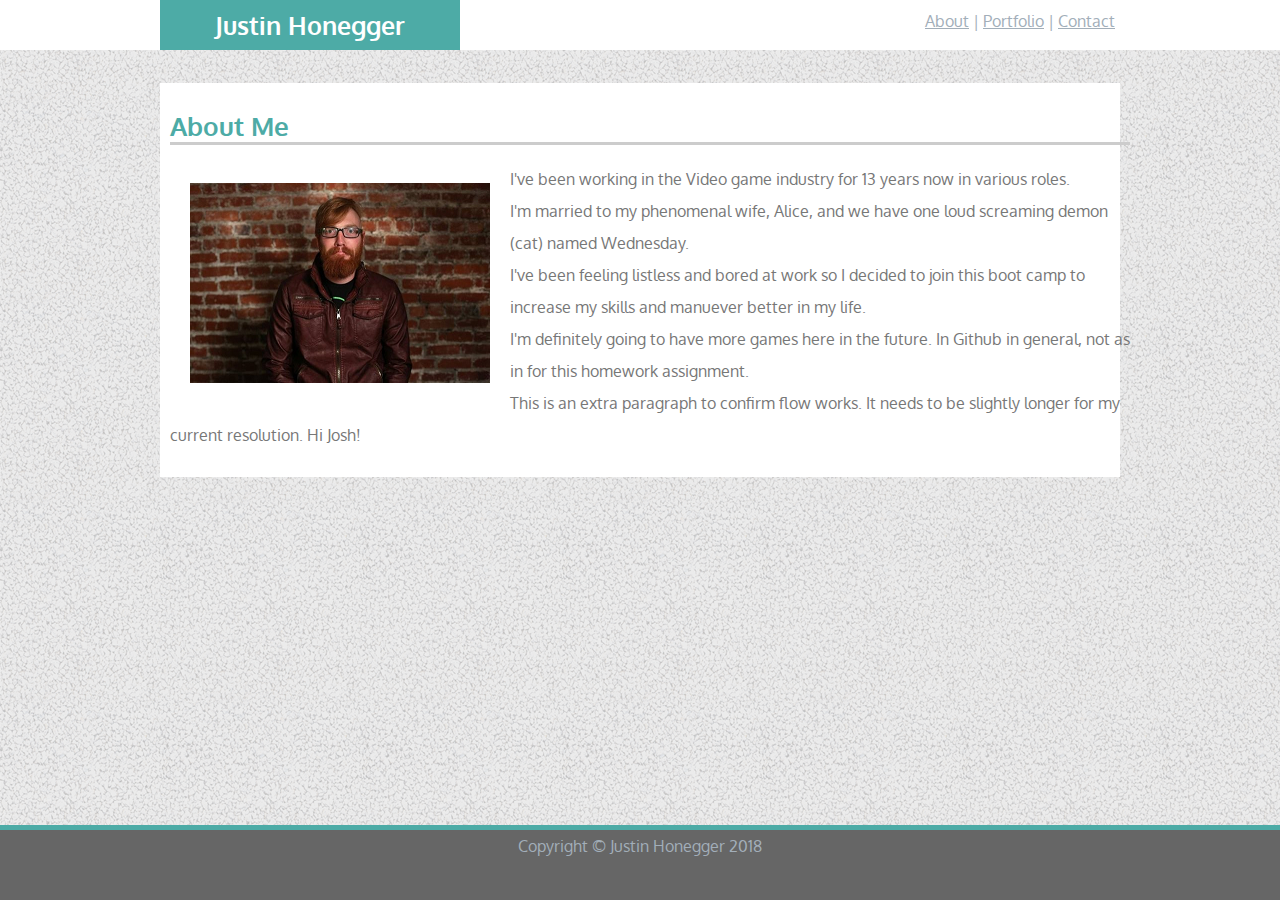
<file: index.html>
<!DOCTYPE html>
<html class="" lang="en">

<head>
    <!--character set-->
    <meta charset="UTF-8">
    <title>My Portfolio</title>
    <link href="https://fonts.googleapis.com/css?family=Oxygen" rel="stylesheet">
    <link rel="stylesheet" type="text/css" href="assets/css/style.css">
</head>

<Body>
    <div id="page-wrap">
        <div class="header">
            <div class="header2">
            <header>Justin Honegger</header>

            <nav>
                <a href="index.html">About</a> |
                <a href="portfolio.html">Portfolio</a> |
                <a href="contact.html">Contact</a>
            </nav>
            </div>
        </div>

        <div class="main">
            <!--Bio start! Fight!-->
            <section id="biography">
                <h1>About Me</h1>
                <!--put your picture here lazybones-->
                <img src="assets/images/jdh.png" class="me" alt="Justin Honegger">
                <p>
                    I've been working in the Video game industry for 13 years now in various roles.
                <br>
                    I'm married to my phenomenal wife, Alice, and we have one loud screaming demon (cat) named
                    Wednesday.
                <br>
                    I've been feeling listless and bored at work so I decided to join this boot camp to increase my
                    skills and manuever better in my life.
                <br>
                    I'm definitely going to have more games here in the future. In Github in general, not as in for this homework assignment.
                <br>
                    This is an extra paragraph to confirm flow works. It needs to be slightly longer for my current resolution. Hi Josh!
                </p>
            </section>
        </div>
        <div class="footer">
            Copyright &copy; Justin Honegger 2018
            </footer>
        </div>
</Body>

</html>
</file>
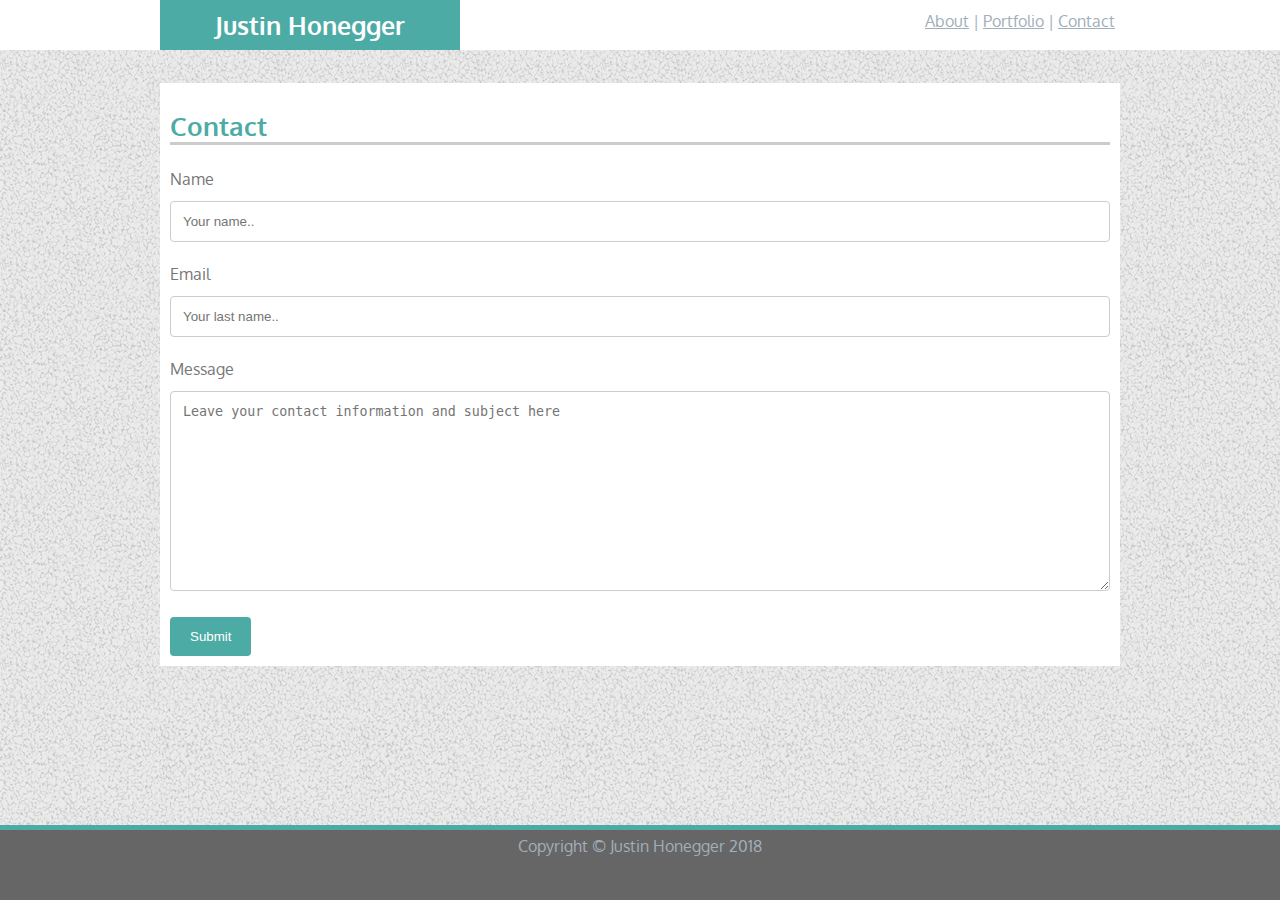
<file: contact.html>
<!DOCTYPE html>
<html class="" lang="en">

<head>
    <!--character set-->
    <meta charset="UTF-8">
    <title>My Portfolio</title>
    <link href="https://fonts.googleapis.com/css?family=Oxygen" rel="stylesheet">
    <link rel="stylesheet" type="text/css" href="assets/css/style.css">
</head>

<Body>
    <div id="page-wrap">
        <div class="header">
            <div class="header2">
            <header>Justin Honegger</header>

            <nav>
                <a href="index.html">About</a> |
                <a href="portfolio.html">Portfolio</a> |
                <a href="contact.html">Contact</a>
            </nav>
            </div>
        </div>

        <div class="main">
            <h1>Contact</h1>
                  <form action="action_page.php">
                
                    <label for="fname">Name</label>
                    <input type="text" id="fname" name="firstname" placeholder="Your name..">
                
                    <label for="lname">Email</label>
                    <input type="text" id="lname" name="lastname" placeholder="Your last name..">
                
                    <label for="subject">Message</label>
                    <textarea id="subject" name="subject" placeholder="Leave your contact information and subject here" style="height:200px"></textarea>
                
                    <input type="submit" value="Submit">
                
                  </form>
        </div>
        <div class="footer">
            Copyright &copy; Justin Honegger 2018
            </footer>
        </div>
</Body>

</html>
</file>
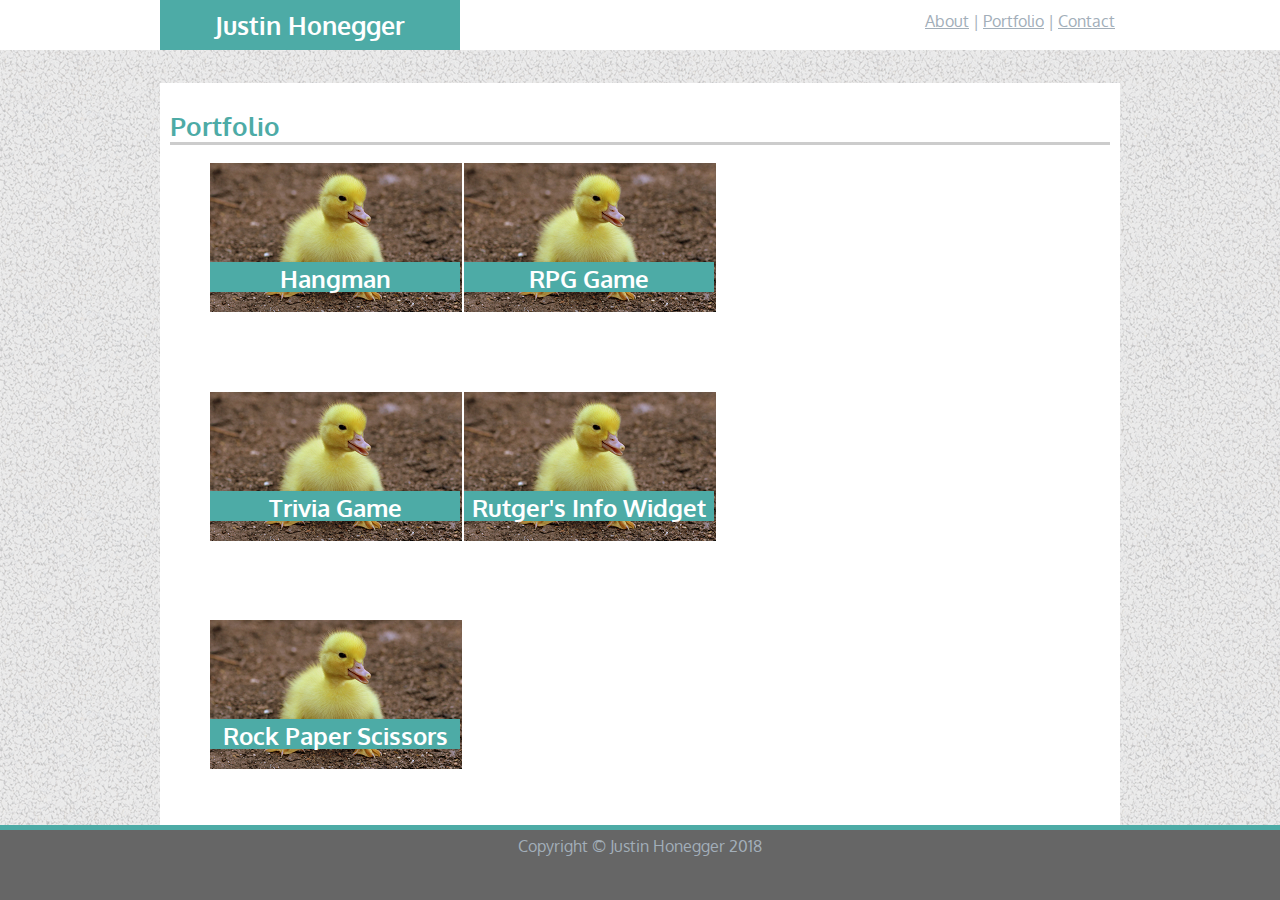
<file: portfolio.html>
<!DOCTYPE html>
<html class="" lang="en">

<head>
    <!--character set-->
    <meta charset="UTF-8">
    <title>My Portfolio</title>
    <link href="https://fonts.googleapis.com/css?family=Oxygen" rel="stylesheet">
    <link rel="stylesheet" type="text/css" href="assets/css/style.css">
</head>

<Body>
    <div id="page-wrap">
        <div class="header">
            <div class="header2">
                <header>Justin Honegger</header>

                <nav>
                    <a href="index.html">About</a> |
                    <a href="portfolio.html">Portfolio</a> |
                    <a href="contact.html">Contact</a>
                </nav>
            </div>
        </div>

        <div class="main">
            <h1>Portfolio</h1>
            <ul class="portfolio">
                <li class="portfbox">
                    <a href="#">
                        <img src="assets/images/portfolio.png" alt="Hangman">
                        <h2 class="portfboxname">Hangman</h2>
                    </a>
                </li>
                <li class="portfbox">
                    <a href="#">
                        <img src="assets/images/portfolio.png" alt="RPG Game">
                        <h2 class="portfboxname">RPG Game</h2>
                    </a>
                </li>
                <li class="portfbox">
                    <a href="#">
                        <img src="assets/images/portfolio.png" alt="Trivia Game">
                        <h2 class="portfboxname">Trivia Game</h2>
                    </a>
                </li>
                <li class="portfbox">
                    <a href="#">
                        <img src="assets/images/portfolio.png" alt="Rutger's Info Widget">
                        <h2 class="portfboxname">Rutger's Info Widget</h2>
                    </a>
                </li>
                <li class="portfbox">
                    <a href="#">
                        <img src="assets/images/portfolio.png" alt="Rock Paper Scissors">
                        <h2 class="portfboxname">Rock Paper Scissors</h2>
                    </a>
                </li>
                </li>
            </ul>
        </div>
        <div class="footer">
            Copyright &copy; Justin Honegger 2018
            </footer>
        </div>
</Body>

</html>
</file>
<file: assets/css/style.css>
* {
    box-sizing: border-box;
}

#page-wrap {
    width: 960px;
    margin: 0 auto;
}

/* Basic shit tune this*/
body {
    color: #777777;
    line-height: 2;
    text-align: left;
    background-image: url("../images/gravel.png");
    font-family: 'Oxygen', sans-serif;
}


.header {
    position: fixed;
    left: 0;
    top: 0;
    width: 100%;
    height:50px;
    color: #a2aeb9;
    text-align: center;
    background-color: white;
    border-bottom: #4daba6;

}

.header2 {
    width: 960px;
    margin: 0 auto;
}

header {
    background-color: #4daba6;
    height:50px;
    width:300px;
    float:left;
    font-weight: bold;
    text-align: center;
    color: white;
    font-size: 25px;
}

nav {
    float:right;
    padding:5px;
}

.me {
    float:left;
    margin: 20px;
}

a {
    color:#a2aeb9;
}

.main {
    margin-top:75px;
    float: left;
    width:100%;
    background-color:white;
    border:100px;
    line-height: 32px;
    padding:10px;
}

#biography {
    height:100%;
    width:960px;
    float:left;
}

h1 {
    color:#4daba6;
    text-align: left;
    border-bottom-style: solid;
    border-bottom-color: #cccccc;
    font-size: 26px;
} 

.footer {
    position: fixed;
    left: 0;
    bottom: 0;
    width: 100%;
    height:75px;
    color: #a2aeb9;
    text-align: center;
    background-color: #666666;
    border-top: #4daba6;
    border-top-style: solid;
    border-top-width: 5px;
}

input[type=text], select, textarea {
    width: 100%; /* Full width */
    padding: 12px; /* Some padding */  
    border: 1px solid #ccc; /* Gray border */
    border-radius: 4px; /* Rounded borders */
    box-sizing: border-box; /* Make sure that padding and width stays in place */
    margin-top: 6px; /* Add a top margin */
    margin-bottom: 16px; /* Bottom margin */
    resize: vertical /* Allow the user to vertically resize the textarea (not horizontally) */
}

input[type=submit] {
    background-color: #4daba6;
    color: white;
    padding: 12px 20px;
    border: none;
    border-radius: 4px;
    cursor: pointer;
}

input[type=submit]:hover {
    background-color: #45a049;
}

.container {
    border-radius: 5px;
    background-color: #f2f2f2;
    padding: 20px;
}

.portfbox {
    
    display: inline-block;
    width: 250px;
}

.portfbox:nth-child(even) {
margin-right: 300px;
}

.portfboxname {
    float: left;
    position: relative;
    top:-80px;
    width:100%;
    height: 30px;
    text-align: center;
    background-color: #4daba6;
    padding: 1px;
    color: white;
}

h2 {

}
</file>
